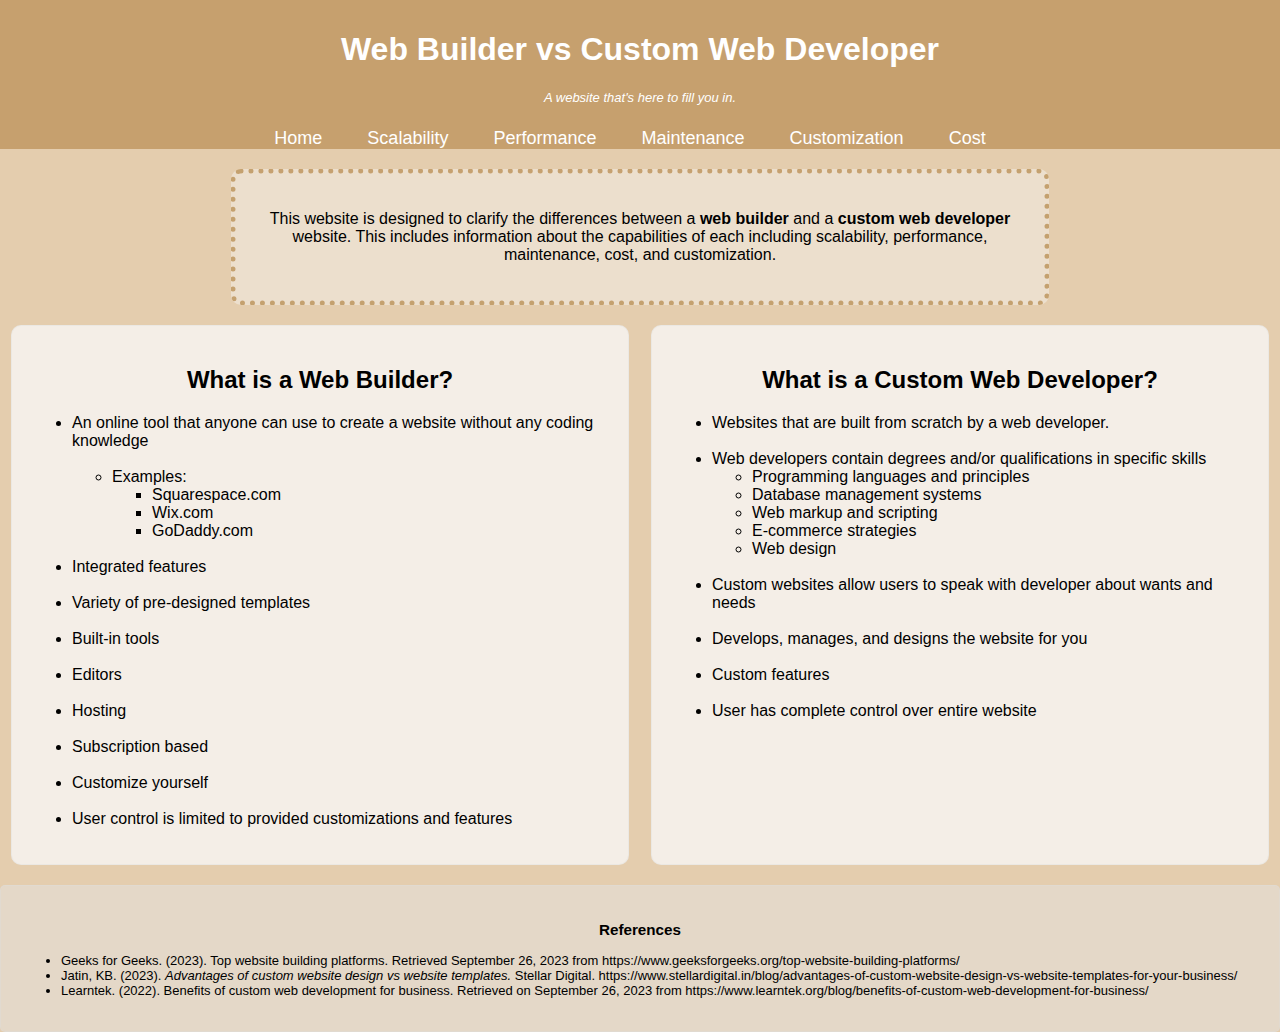
<file: index.html>
<!DOCTYPE html>
<html lang="en">
<head>
    <meta charset="UTF-8">
    <meta http-equiv="X-UA-Compatible" content="IE=edge">
    <meta name="viewport" content="width=device-width, initial-scale=1.0">
    <title>Web Development</title>
    <link rel="stylesheet" href="style.css">
</head>
<body>
    <header>
        <h1>Web Builder vs Custom Web Developer</h1>
        <p><i>A website that's here to fill you in.</i></p>
    </header>
    <nav>
        <ul>
            <li><a href="index.html">Home</a></li>
            <li><a href="scalability.html">Scalability</a></li>
            <li><a href="performance.html">Performance</a></li>
            <li><a href="maintenance.html">Maintenance</a></li>
            <li><a href="customization.html">Customization</a></li>
            <li><a href="cost.html">Cost</a></li>
        </ul>
    </nav>
    <main>
        <div class="container">
            <section class="description-section">
                <p>This website is designed to clarify the differences between a <b>web builder</b> and a <b>custom web developer</b> website.
                    This includes information about the capabilities of each including scalability, performance, maintenance, 
                    cost, and customization.
                </p>
            </section>
        </div>
        <div class="container">
            <section class="left-section">
                <h2>What is a Web Builder?</h2>
                <ul>
                    <li>An online tool that anyone can use to create a website without any coding knowledge</li><br>
                    <ul>
                        <li>Examples: </li>
                        <ul>
                            <li>Squarespace.com</li>
                            <li>Wix.com</li>
                            <li>GoDaddy.com</li>
                        </ul>
                    </ul><br>
                    <li>Integrated features</li><br>
                    <li>Variety of pre-designed templates</li><br>
                    <li>Built-in tools</li><br>
                    <li>Editors</li><br>
                    <li>Hosting</li><br>
                    <li>Subscription based</li><br>
                    <li>Customize yourself</li><br>
                    <li>User control is limited to provided customizations and features</li>
                </ul>
            </section>
            <section class="right-section">
                <h2>What is a Custom Web Developer?</h2>
                <ul>
                    <li>Websites that are built from scratch by a web developer. </li><br>
                    <li>Web developers contain degrees and/or qualifications in specific skills
                    </li>
                    <ul>
                        <li>Programming languages and principles</li>
                        <li>Database management systems</li>
                        <li>Web markup and scripting</li>
                        <li>E-commerce strategies</li>
                        <li>Web design</li>
                        <br>
                    </ul>
                    <li>Custom websites allow users to speak with developer about wants and needs</li><br>
                    <li>Develops, manages, and designs the website for you</li><br>
                    <li>Custom features</li> <br>
                    <li>User has complete control over entire website</li>
                </ul>
            </section>
        </div>
        <section class="bottom-section">
            <h3>References</h3>
            <ul>
                <li>Geeks for Geeks. (2023). Top website building platforms. Retrieved September 26, 2023 from 
                    https://www.geeksforgeeks.org/top-website-building-platforms/
                </li>
                <li>Jatin, KB. (2023). <i>Advantages of custom website design vs website templates.</i> Stellar Digital. https://www.stellardigital.in/blog/advantages-of-custom-website-design-vs-website-templates-for-your-business/</li>
                <li>Learntek. (2022). Benefits of custom web development for business. Retrieved on September 26, 
                    2023 from https://www.learntek.org/blog/benefits-of-custom-web-development-for-business/
                    </li>
            </ul>
        </section>
    </main>
</body>
</html>
</file>
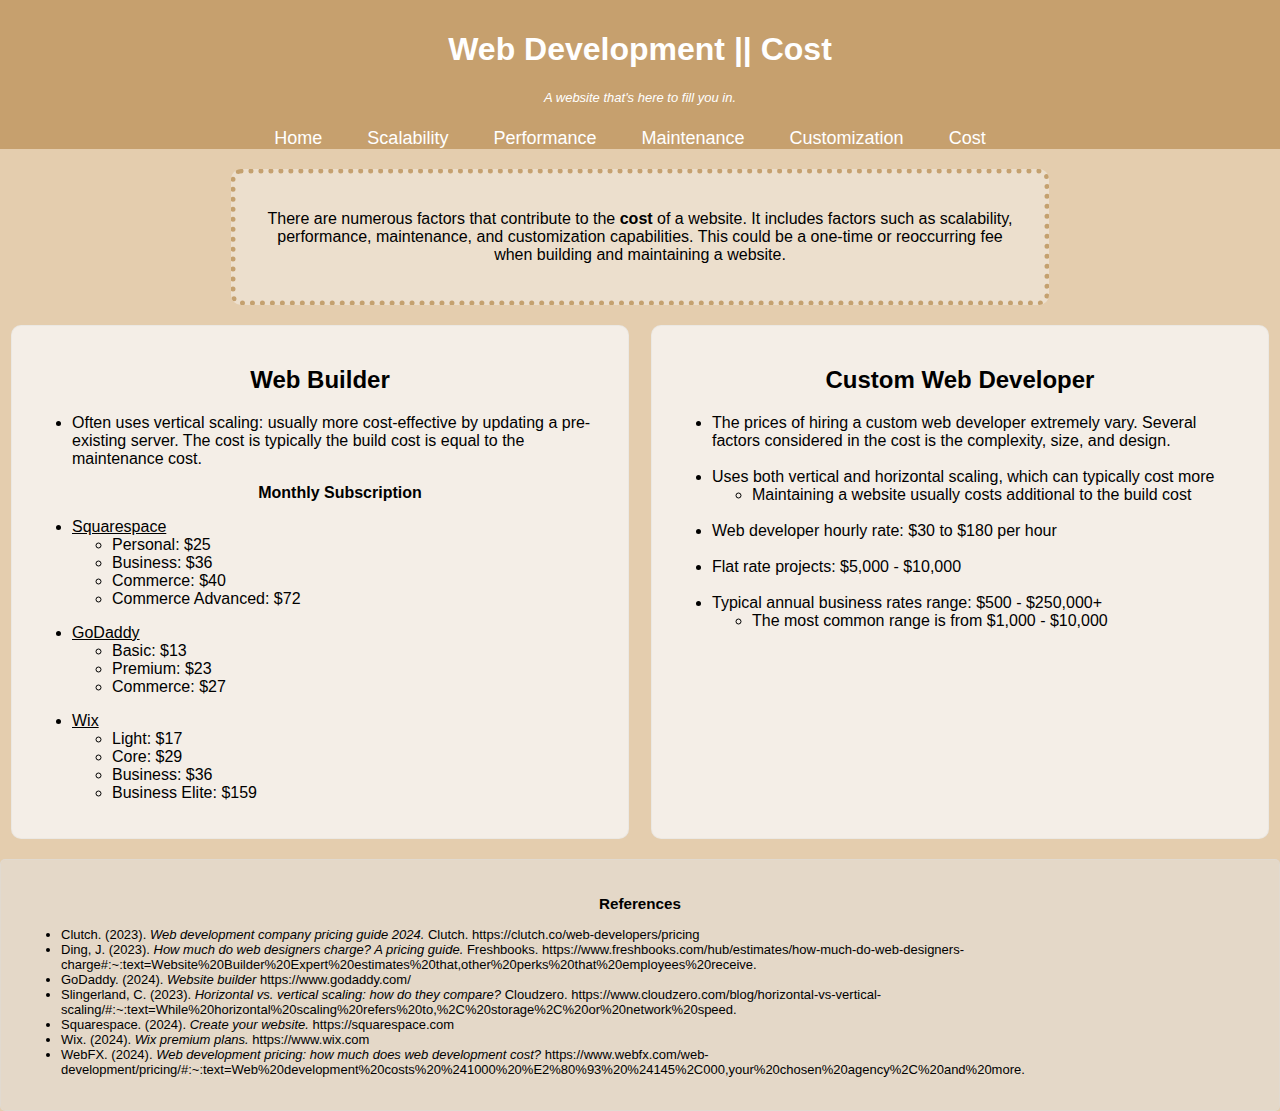
<file: cost.html>
<!DOCTYPE html>
<html lang="en">
<head>
    <meta charset="UTF-8">
    <meta http-equiv="X-UA-Compatible" content="IE=edge">
    <meta name="viewport" content="width=device-width, initial-scale=1.0">
    <title>Web Development</title>
    <link rel="stylesheet" href="style.css">
</head>
<body>
    <header>
        <h1>Web Development || Cost</h1>
        <p><i>A website that's here to fill you in.</i></p>
    </header>
    <nav>
        <ul>
            <li><a href="index.html">Home</a></li>
            <li><a href="scalability.html">Scalability</a></li>
            <li><a href="performance.html">Performance</a></li>
            <li><a href="maintenance.html">Maintenance</a></li>
            <li><a href="customization.html">Customization</a></li>
            <li><a href="cost.html">Cost</a></li>
        </ul>
    </nav>
    <main>
        <div class="container">
            <section class="description-section">
                <p>There are numerous factors that contribute to the <b>cost</b> of a website. It includes
                    factors such as scalability, performance, maintenance, and customization capabilities. 
                    This could be a one-time or reoccurring fee when building and maintaining a website. 
                </p>
            </section>
        </div>
        <div class="container">
            <section class="left-section">
                <h2>Web Builder</h2>
                <ul>
                    <li>Often uses vertical scaling: usually more cost-effective by updating a pre-existing server.
                        The cost is typically the build cost is equal to the maintenance cost.</li>
                    <p><b>Monthly Subscription</b></p>
                    <li><u>Squarespace</u></li>
                    <ul>
                        <li>Personal: $25</li>
                        <li>Business: $36</li>
                        <li>Commerce: $40</li>
                        <li>Commerce Advanced: $72</li>
                    </ul>
                </ul>
                <ul>
                    <li><u>GoDaddy</u></li>
                    <ul>
                        <li>Basic: $13</li>
                        <li>Premium: $23</li>
                        <li>Commerce: $27</li>
                    </ul>
                </ul>
                <ul>
                    <li><u>Wix</u></li>
                    <ul>
                        <li>Light: $17</li>
                        <li>Core: $29</li>
                        <li>Business: $36</li>
                        <li>Business Elite: $159</li>
                    </ul>
                </ul>
            </section>
            <section class="right-section">
                <h2>Custom Web Developer</h2>
                <ul>
                    <li>The prices of hiring a custom web developer extremely vary. Several factors
                        considered in the cost is the complexity, size, and design.</li><br>
                    <li>Uses both vertical and horizontal scaling, which can typically cost more</li>
                    <ul>
                        <li>Maintaining a website usually costs additional to the build cost</li>
                    </ul><br>
                    <li>Web developer hourly rate: $30 to $180 per hour</li><br>
                    <li>Flat rate projects: $5,000 - $10,000</li><br>
                    <li>Typical annual business rates range: $500 - $250,000+</li>
                    <ul>
                        <li>The most common range is from $1,000 - $10,000</li>
                    </ul>
                </ul>
            </section>
        </div>
        <section class="bottom-section">
            <h3>References</h3>
            <ul>
                <li>Clutch. (2023). <i>Web development company pricing guide 2024. </i> Clutch. https://clutch.co/web-developers/pricing</li>
                <li>Ding, J. (2023). <i>How much do web designers charge? A pricing guide. </i> Freshbooks. https://www.freshbooks.com/hub/estimates/how-much-do-web-designers-charge#:~:text=Website%20Builder%20Expert%20estimates%20that,other%20perks%20that%20employees%20receive.</li>
                <li>GoDaddy. (2024). <i>Website builder </i>https://www.godaddy.com/</li>
                <li>Slingerland, C. (2023). <i>Horizontal vs. vertical scaling: how do they compare? </i> Cloudzero. https://www.cloudzero.com/blog/horizontal-vs-vertical-scaling/#:~:text=While%20horizontal%20scaling%20refers%20to,%2C%20storage%2C%20or%20network%20speed.</li>
                <li>Squarespace. (2024). <i>Create your website. </i> https://squarespace.com</li>
                <li>Wix. (2024). <i>Wix premium plans. </i> https://www.wix.com</li>
                <li>WebFX. (2024). <i>Web development pricing: how much does web development cost? </i>https://www.webfx.com/web-development/pricing/#:~:text=Web%20development%20costs%20%241000%20%E2%80%93%20%24145%2C000,your%20chosen%20agency%2C%20and%20more.</li>
            </ul>
        </section>
    </main>
</body>
</html>
</file>
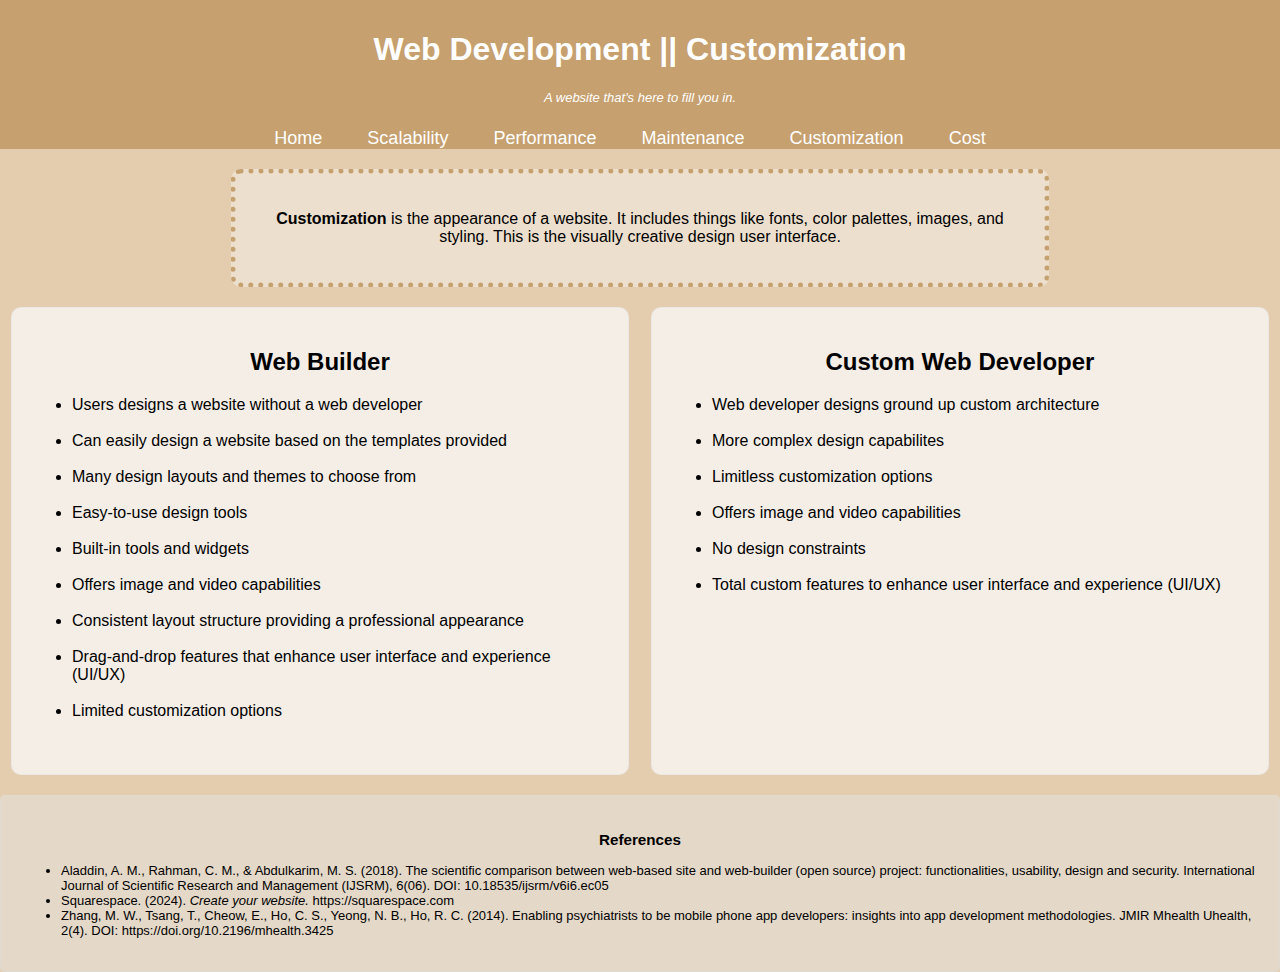
<file: customization.html>
<!DOCTYPE html>
<html lang="en">
<head>
    <meta charset="UTF-8">
    <meta http-equiv="X-UA-Compatible" content="IE=edge">
    <meta name="viewport" content="width=device-width, initial-scale=1.0">
    <title>Web Development</title>
    <link rel="stylesheet" href="style.css">
</head>
<body>
    <header>
        <h1>Web Development || Customization </h1>
        <p><i>A website that's here to fill you in.</i></p>
    </header>
    <nav>
        <ul>
            <li><a href="index.html">Home</a></li>
            <li><a href="scalability.html">Scalability</a></li>
            <li><a href="performance.html">Performance</a></li>
            <li><a href="maintenance.html">Maintenance</a></li>
            <li><a href="customization.html">Customization</a></li>
            <li><a href="cost.html">Cost</a></li>
        </ul>
    </nav>
    <main>
        <div class="container">
            <section class="description-section">
                <p><b>Customization</b> is the appearance of a website. It includes things like fonts, 
                    color palettes, images, and styling. This is the visually creative design user interface.
                </p>
            </section>
        </div>
        <div class="container">
            <section class="left-section">
                <h2>Web Builder</h2>
                <ul>
                    <li>Users designs a website without a web developer</li><br>
                    <li>Can easily design a website based on the templates provided</li><br>
                    <li>Many design layouts and themes to choose from</li><br>
                    <li>Easy-to-use design tools</li><br>
                    <li>Built-in tools and widgets</li><br>
                    <li>Offers image and video capabilities</li><br>
                    <li>Consistent layout structure providing a professional appearance</li><br>
                    <li>Drag-and-drop features that enhance user interface and experience (UI/UX)</li><br>
                    <li>Limited customization options</li><br>
                </ul>
            </section>
            <section class="right-section">
                <h2>Custom Web Developer</h2>
                <ul>
                    <li>Web developer designs ground up custom architecture</li><br>
                    <li>More complex design capabilites</li><br>
                    <li>Limitless customization options</li><br>
                    <li>Offers image and video capabilities</li><br>
                    <li>No design constraints</li><br>
                    <li>Total custom features to enhance user interface and experience (UI/UX)</li>
                </ul>
            </section>
        </div>
        <section class="bottom-section">
            <h3>References</h3>
            <ul>
                <li>Aladdin, A. M., Rahman, C. M., & Abdulkarim, M. S. (2018). The scientific comparison between 
                    web-based site and web-builder (open source) project: functionalities, usability, design and 
                    security. International Journal of Scientific Research and Management (IJSRM), 6(06). 
                    DOI: 10.18535/ijsrm/v6i6.ec05
                    </li>
                <li>Squarespace. (2024). <i>Create your website. </i> https://squarespace.com</li></li>
                <li>Zhang, M. W., Tsang, T., Cheow, E., Ho, C. S., Yeong, N. B., Ho, R. C. (2014). Enabling psychiatrists to 
                    be mobile phone app developers: insights into app development methodologies. JMIR Mhealth 
                    Uhealth, 2(4). DOI: https://doi.org/10.2196/mhealth.3425</li>
            </ul>
        </section>
    </main>
</body>
</html>
</file>
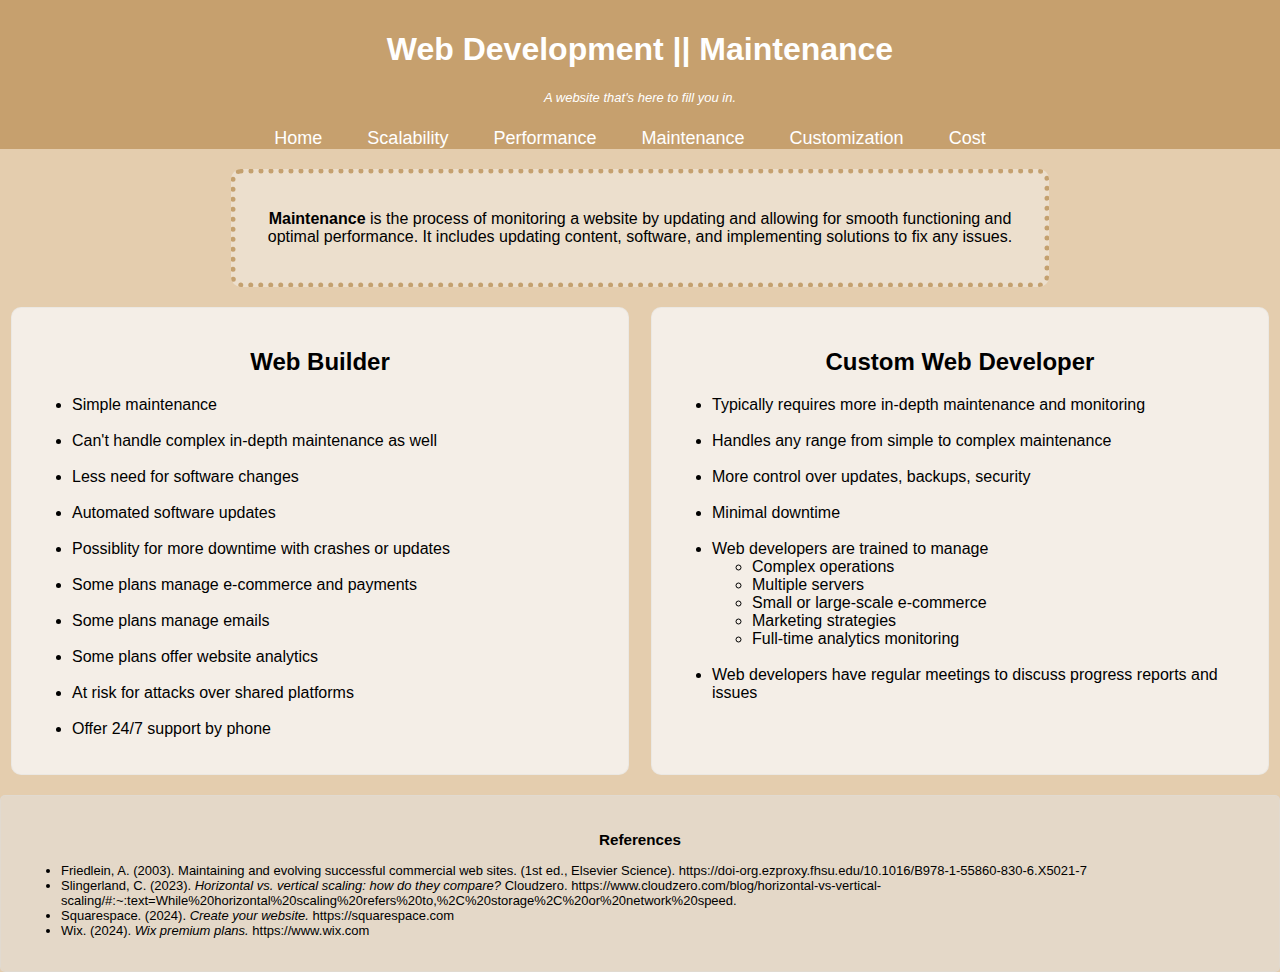
<file: maintenance.html>
<!DOCTYPE html>
<html lang="en">
<head>
    <meta charset="UTF-8">
    <meta http-equiv="X-UA-Compatible" content="IE=edge">
    <meta name="viewport" content="width=device-width, initial-scale=1.0">
    <title>Web Development</title>
    <link rel="stylesheet" href="style.css">
</head>
<body>
    <header>
        <h1>Web Development || Maintenance </h1>
        <p><i>A website that's here to fill you in.</i></p>
    </header>
    <nav>
        <ul>
            <li><a href="index.html">Home</a></li>
            <li><a href="scalability.html">Scalability</a></li>
            <li><a href="performance.html">Performance</a></li>
            <li><a href="maintenance.html">Maintenance</a></li>
            <li><a href="customization.html">Customization</a></li>
            <li><a href="cost.html">Cost</a></li>
        </ul>
    </nav>
    <main>
        <div class="container">
            <section class="description-section">
                <p><b>Maintenance</b> is the process of monitoring a website by updating and allowing for smooth functioning 
                    and optimal performance. It includes updating content, software, and implementing solutions to 
                    fix any issues.
                </p>
            </section>
        </div>
        <div class="container">
            <section class="left-section">
                <h2>Web Builder</h2>
                <ul>
                    <li>Simple maintenance</li><br>
                    <li>Can't handle complex in-depth maintenance as well</li><br>
                    <li>Less need for software changes</li><br>
                    <li>Automated software updates</li><br>
                    <li>Possiblity for more downtime with crashes or updates</li><br>
                    <li>Some plans manage e-commerce and payments</li><br>
                    <li>Some plans manage emails</li><br>
                    <li>Some plans offer website analytics</li><br>
                    <li>At risk for attacks over shared platforms</li><br>
                    <li>Offer 24/7 support by phone</li>
                </ul>
            </section>
            <section class="right-section">
                <h2>Custom Web Developer</h2>
                <ul>
                    <li>Typically requires more in-depth maintenance and monitoring</li><br>
                    <li>Handles any range from simple to complex maintenance</li><br>
                    <li>More control over updates, backups, security</li><br>
                    <li>Minimal downtime</li><br>
                    <li>Web developers are trained to manage</li>
                    <ul>
                        <li>Complex operations</li>
                        <li>Multiple servers</li>
                        <li>Small or large-scale e-commerce</li>
                        <li>Marketing strategies</li>
                        <li>Full-time analytics monitoring</li>
                    </ul><br>
                
                    
                    <li>Web developers have regular meetings to discuss progress reports and issues</li>
    
                </ul>
            </section>
        </div>
        <section class="bottom-section">
            <h3>References</h3>
            <ul>
                <li>Friedlein, A. (2003). Maintaining and evolving successful commercial web sites. (1st ed., Elsevier 
                    Science). https://doi-org.ezproxy.fhsu.edu/10.1016/B978-1-55860-830-6.X5021-7
                    </li>
                <li>Slingerland, C. (2023). <i>Horizontal vs. vertical scaling: how do they compare? </i> Cloudzero. https://www.cloudzero.com/blog/horizontal-vs-vertical-scaling/#:~:text=While%20horizontal%20scaling%20refers%20to,%2C%20storage%2C%20or%20network%20speed.</li>
                <li>Squarespace. (2024). <i>Create your website. </i> https://squarespace.com</li>
                <li>Wix. (2024). <i>Wix premium plans. </i> https://www.wix.com</li>
            </ul>
        </section>
    </main>
</body>
</html>
</file>
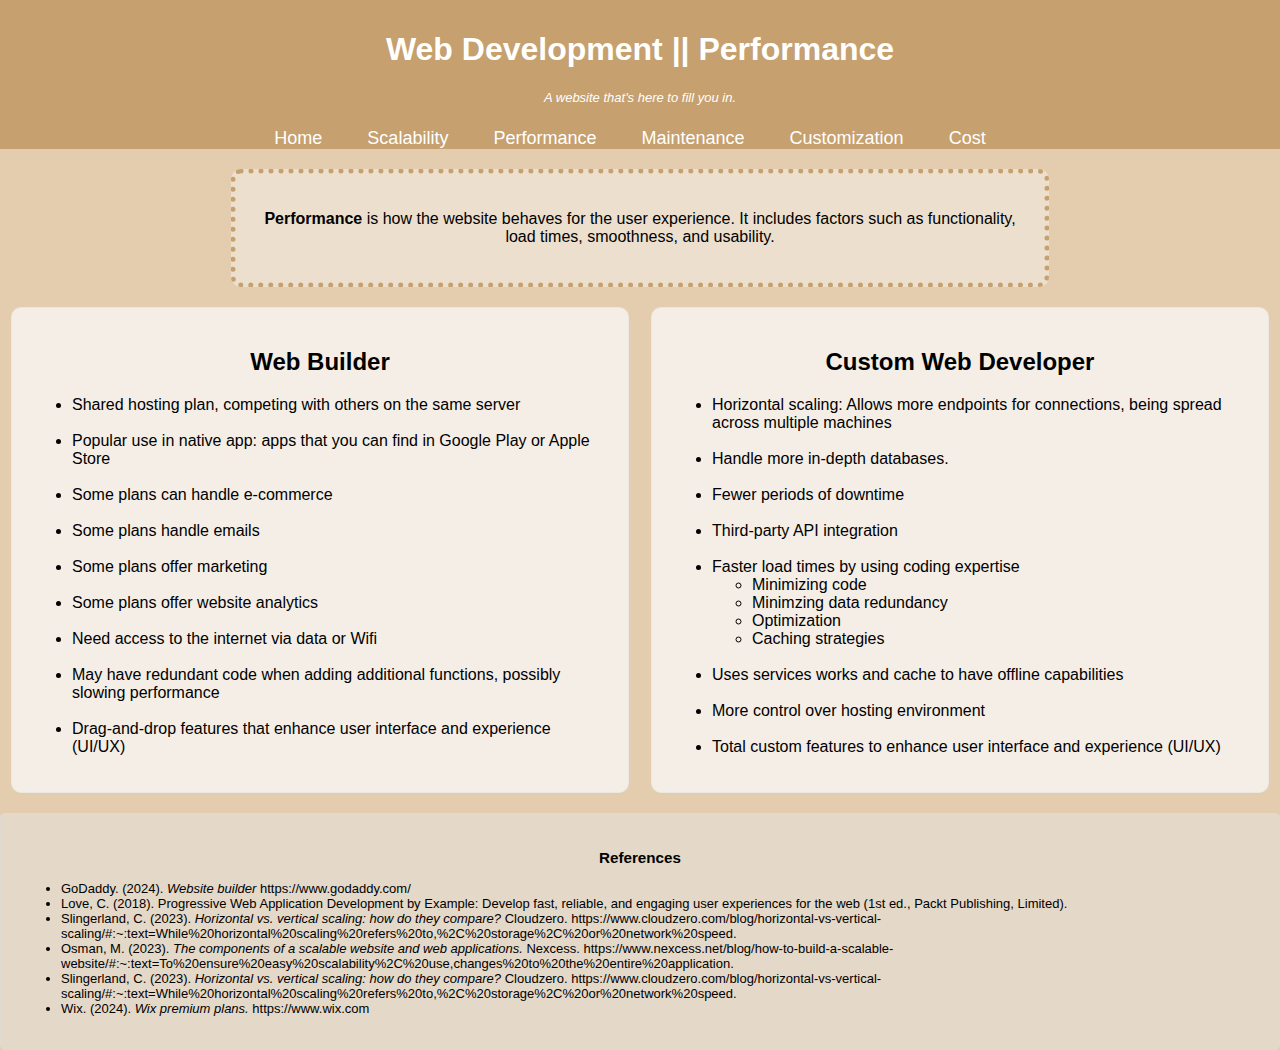
<file: performance.html>
<!DOCTYPE html>
<html lang="en">
<head>
    <meta charset="UTF-8">
    <meta http-equiv="X-UA-Compatible" content="IE=edge">
    <meta name="viewport" content="width=device-width, initial-scale=1.0">
    <title>Web Development</title>
    <link rel="stylesheet" href="style.css">
</head>
<body>
    <header>
        <h1>Web Development || Performance</h1>
        <p><i>A website that's here to fill you in.</i></p>
    </header>
    <nav>
        <ul>
            <li><a href="index.html">Home</a></li>
            <li><a href="scalability.html">Scalability</a></li>
            <li><a href="performance.html">Performance</a></li>
            <li><a href="maintenance.html">Maintenance</a></li>
            <li><a href="customization.html">Customization</a></li>
            <li><a href="cost.html">Cost</a></li>
        </ul>
    </nav>
    <main>
        <div class="container">
            <section class="description-section">
                <p><b>Performance</b> is how the website behaves for the user experience. It includes factors such
                    as functionality, load times, smoothness, and usability.
                </p>
            </section>
        </div>
        <div class="container">
            <section class="left-section">
                <h2>Web Builder</h2>
                <ul>
                    <li>Shared hosting plan, competing with others on the same server</li><br>
                    <li>Popular use in native app: apps that you can find in Google Play or Apple Store</li><br>
                    <li>Some plans can handle e-commerce</li><br>
                    <li>Some plans handle emails</li><br>
                    <li>Some plans offer marketing</li><br>
                    <li>Some plans offer website analytics</li><br>
                    <li>Need access to the internet via data or Wifi</li><br>
                    <li>May have redundant code when adding additional functions, possibly slowing performance</li><br>
                    <li>Drag-and-drop features that enhance user interface and experience (UI/UX)</li>
                </ul>
            </section>
            <section class="right-section">
                <h2>Custom Web Developer</h2>
                <ul>
                    <li>Horizontal scaling: Allows more endpoints for connections, being spread across multiple machines</li><br>
                    <li>Handle more in-depth databases.</li><br>
                    <li>Fewer periods of downtime</li><br>
                    <li>Third-party API integration</li><br>
                    <li>Faster load times by using coding expertise</li>
                    <ul>
                        <li>Minimizing code</li>
                        <li>Minimzing data redundancy</li>
                        <li>Optimization</li>
                        <li>Caching strategies</li>
                    </ul><br>
                    <li>Uses services works and cache to have offline capabilities</li><br>
                    <li>More control over hosting environment</li><br>
                    <li>Total custom features to enhance user interface and experience (UI/UX)</li>
                </ul>
            </section>
        </div>
        <section class="bottom-section">
            <h3>References</h3>
            <ul>
                <li>GoDaddy. (2024). <i>Website builder </i>https://www.godaddy.com/</li>
                <li>Love, C. (2018). Progressive Web Application Development by Example: Develop fast, reliable, and 
                    engaging user experiences for the web (1st ed., Packt Publishing, Limited).</li>
                <li>Slingerland, C. (2023). <i>Horizontal vs. vertical scaling: how do they compare? </i> Cloudzero. https://www.cloudzero.com/blog/horizontal-vs-vertical-scaling/#:~:text=While%20horizontal%20scaling%20refers%20to,%2C%20storage%2C%20or%20network%20speed.</li>
                <li>Osman, M. (2023). <i>The components of a scalable website and web applications. </i> Nexcess. https://www.nexcess.net/blog/how-to-build-a-scalable-website/#:~:text=To%20ensure%20easy%20scalability%2C%20use,changes%20to%20the%20entire%20application.</li>
                <li>Slingerland, C. (2023). <i>Horizontal vs. vertical scaling: how do they compare? </i> Cloudzero. https://www.cloudzero.com/blog/horizontal-vs-vertical-scaling/#:~:text=While%20horizontal%20scaling%20refers%20to,%2C%20storage%2C%20or%20network%20speed.</li>
                <li>Wix. (2024). <i>Wix premium plans. </i> https://www.wix.com</li>
            </ul>
        </section>
    </main>
</body>
</html>
</file>
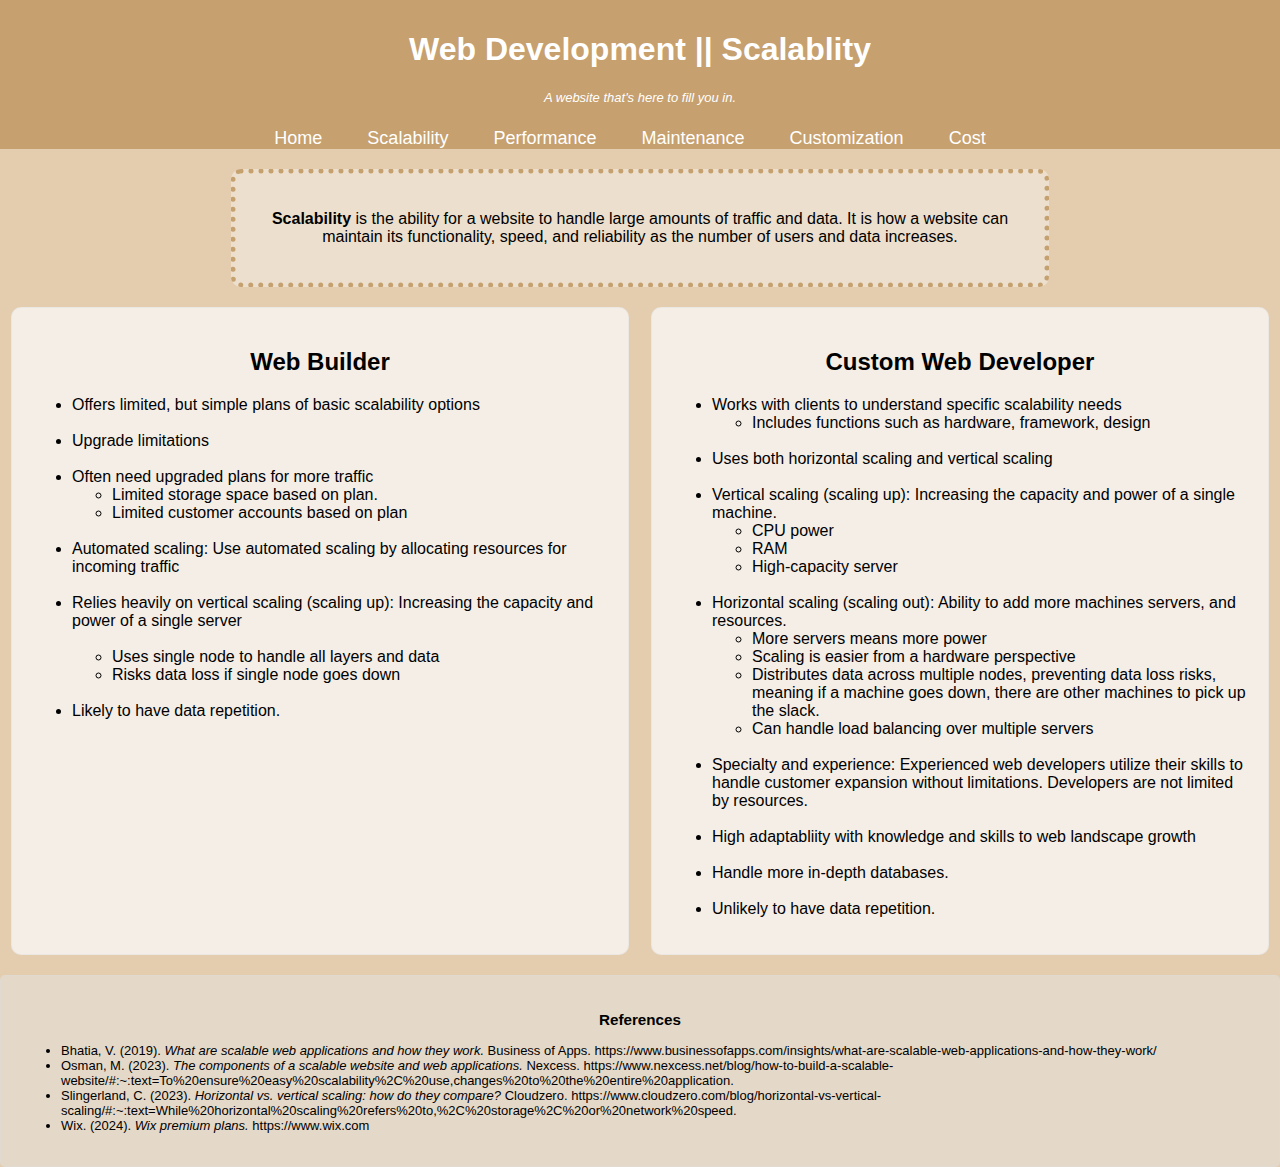
<file: scalability.html>
<!DOCTYPE html>
<html lang="en">
<head>
    <meta charset="UTF-8">
    <meta http-equiv="X-UA-Compatible" content="IE=edge">
    <meta name="viewport" content="width=device-width, initial-scale=1.0">
    <title>Web Development</title>
    <link rel="stylesheet" href="style.css">
</head>
<body>
    <header>
        <h1>Web Development || Scalablity</h1>
        <p><i>A website that's here to fill you in.</i></p>
    </header>
    <nav>
        <ul>
            <li><a href="index.html">Home</a></li>
            <li><a href="scalability.html">Scalability</a></li>
            <li><a href="performance.html">Performance</a></li>
            <li><a href="maintenance.html">Maintenance</a></li>
            <li><a href="customization.html">Customization</a></li>
            <li><a href="cost.html">Cost</a></li>
        </ul>
    </nav>
    <main>
        <div class="container">
            <section class="description-section">
                <p><b>Scalability</b> is the ability for a website to handle large amounts of traffic 
                    and data. It is how a website can maintain its functionality, speed, and reliability
                    as the number of users and data increases.
                </p>
            </section>
        </div>
    
        <div class="container">
            <section class="left-section">
                <h2>Web Builder</h2>
                <ul>
                    <li>Offers limited, but simple plans of basic scalability options</li><br>
                    <li>Upgrade limitations</li><br>
                    <li>Often need upgraded plans for more traffic</li>
                    <ul>
                        <li>Limited storage space based on plan.</li>
                        <li>Limited customer accounts based on plan</li><br>
                    </ul>
                    <li>Automated scaling: Use automated scaling by allocating resources for incoming traffic </li><br>
                    <li>Relies heavily on vertical scaling (scaling up): Increasing the capacity and power of a single server</li><br>
                    <ul>
                        <li>Uses single node to handle all layers and data</li>
                        <li>Risks data loss if single node goes down</li>
                    </ul><br>
                    <li>Likely to have data repetition.</li>
                </ul>
            </section>
            <section class="right-section">
                <h2>Custom Web Developer</h2>
                <ul>
                    <li>Works with clients to understand specific scalability needs</li>
                    <ul>
                        <li>Includes functions such as hardware, framework, design</li><br>
                    </ul>
                    <li>Uses both horizontal scaling and vertical scaling</li><br>
                    <li>Vertical scaling (scaling up): Increasing the capacity and power of a single machine.</li>
                    <ul>
                        <li>CPU power</li>
                        <li>RAM</li>
                        <li>High-capacity server</li><br>
                    </ul>
                    <li>Horizontal scaling (scaling out): Ability to add more machines servers, and resources.</li>
                    <ul>
                        <li>More servers means more power</li>
                        <li>Scaling is easier from a hardware perspective</li>
                        <li>Distributes data across multiple nodes, preventing data loss risks, meaning if a machine goes down, 
                            there are other machines to pick up the slack.
                        </li>
                        <li>Can handle load balancing over multiple servers</li>
                    </ul><br>
                    <li>Specialty and experience: Experienced web developers utilize their skills to 
                        handle customer expansion without limitations. Developers are not limited by 
                        resources.</li><br>
                    <li>High adaptabliity with knowledge and skills to web landscape growth</li><br>
                    <li>Handle more in-depth databases.</li><br>
                    <li>Unlikely to have data repetition.</li>
                </ul>
            </section>
        </div>
        <section class="bottom-section">
            <h3>References</h3>
            <ul>
                <li>Bhatia, V. (2019). <i>What are scalable web applications and how they work.</i> Business of Apps. https://www.businessofapps.com/insights/what-are-scalable-web-applications-and-how-they-work/</li>
                <li>Osman, M. (2023). <i>The components of a scalable website and web applications. </i> Nexcess. https://www.nexcess.net/blog/how-to-build-a-scalable-website/#:~:text=To%20ensure%20easy%20scalability%2C%20use,changes%20to%20the%20entire%20application.</li>
                <li>Slingerland, C. (2023). <i>Horizontal vs. vertical scaling: how do they compare? </i> Cloudzero. https://www.cloudzero.com/blog/horizontal-vs-vertical-scaling/#:~:text=While%20horizontal%20scaling%20refers%20to,%2C%20storage%2C%20or%20network%20speed.</li>
                <li>Wix. (2024). <i>Wix premium plans. </i> https://www.wix.com</li>
            </ul>
        </section>
    </main>
</body>
</html>
</file>
<file: style.css>
body {
    font-family: Arial, sans-serif;
    margin: 0;
    padding: 0;
    background-color: rgb(228, 205, 174); 
}

main {
    text-align: center; 
}

header {
    background-color: #c39d6aef; 
    color: white;
    padding: 10px 0;
    text-align: center;
    font-size: small;
}

header h1 {
    text-align: center;
    font-size: xx-large;
}

nav ul {
    list-style-type: none;
    margin: 0;
    padding: 0;
    text-align: center;
    background-color: #c39d6aef; 
    font-size: large;
    font-weight: 200;
}

nav ul li {
    display: inline-block;
    margin-right: 20px;
}

nav ul li a {
    color: white;
    text-decoration: none;
    padding: 5px 10px;
    border-radius: 5px;
}

nav ul li a:hover {
    background-color: #a88f79; 
}

.container {
    display: flex;
    justify-content: space-around; 
}

.container p {
    text-align: center;
    text-decoration: none;
}

.container ul {
    text-align: left;
    text-decoration: none;
}

.description-section {
    flex-basis: 60%; 
    padding: 20px;
    background-color: #f9f9f96b;
    border-radius: 10px;
    border: 5px dotted #c39d6aef;
    margin: 20px;
    
}

.left-section,
.right-section {
    flex-basis: 45%; 
    padding: 20px;
    background-color: #f9f9f9c2;
    border-radius: 10px;
    border: 1px solid #dddddd63;
}

.bottom-section {
    border-radius: 10px;
    border: 1px solid #dddddd63;
    bottom: 0;
    left: 0;
    width: 100%;
    margin-top: 20px;
    padding: 20px;
    background-color: rgb(228, 216, 200);
    border-radius: 5px;
    border: 1px solid #dddddd63;
    font-size: small;
    box-sizing: border-box;
}

.bottom-section ul {
    text-align: left;
}
</file>
